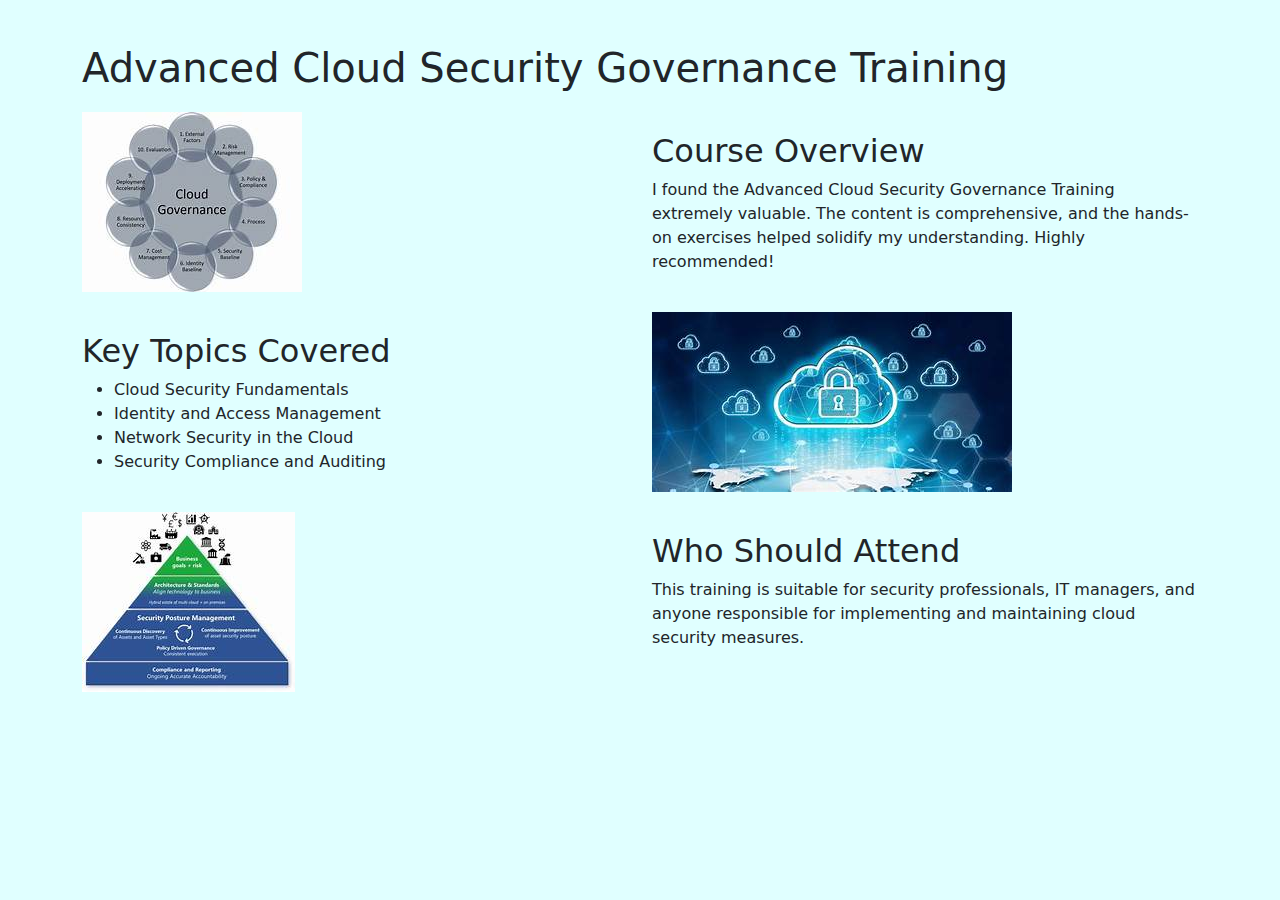
<file: Test/Advanced Cloud Security Governance Training.html>
<!DOCTYPE html>
<html lang="en">
<head>
    <meta charset="UTF-8">
    <meta name="viewport" content="width=device-width, initial-scale=1.0">
    <link rel="stylesheet" href="https://cdn.jsdelivr.net/npm/bootstrap@5.3.0/dist/css/bootstrap.min.css">
    <style>
        body {
            background-color:lightcyan ;
            padding: 20px;
        }

        .course-container {
            margin-top: 20px;
        }

        .course-img {
            max-width: 100%;
            height: auto;
        }

        .course-description {
            margin-top: 20px;
        }
    </style>
    <title>Advanced Cloud Security Governance Training</title>
</head>
<body>

<div class="container">
    <h1 class="mt-4">Advanced Cloud Security Governance Training</h1>

    <div class="course-container row">
        <div class="col-md-6">
            <img src="1111.jpeg" alt="Image 1" class="course-img">
        </div>
        <div class="col-md-6 course-description">
            <h2>Course Overview</h2>
            <p>
                I found the Advanced Cloud Security Governance Training extremely valuable. The content is
                comprehensive, and the hands-on exercises helped solidify my understanding. Highly recommended!
            </p>
        </div>
    </div>

    <div class="course-container row">
        <div class="col-md-6 order-md-2">
            <img src="1222.jpeg" alt="Image 2" class="course-img">
        </div>
        <div class="col-md-6 course-description">
            <h2>Key Topics Covered</h2>
            <ul>
                <li>Cloud Security Fundamentals</li>
                <li>Identity and Access Management</li>
                <li>Network Security in the Cloud</li>
                <li>Security Compliance and Auditing</li>
            </ul>
        </div>
    </div>

    <div class="course-container row">
        <div class="col-md-6">
            <img src="1333.jpeg" alt="Image 3" class="course-img">
        </div>
        <div class="col-md-6 course-description">
            <h2>Who Should Attend</h2>
            <p>
                This training is suitable for security professionals, IT managers, and anyone responsible for
                implementing and maintaining cloud security measures.
            </p>
        </div>
    </div>
</div>

<script src="https://cdn.jsdelivr.net/npm/bootstrap@5.3.0/dist/js/bootstrap.bundle.min.js"></script>
</body>
</html>
</file>
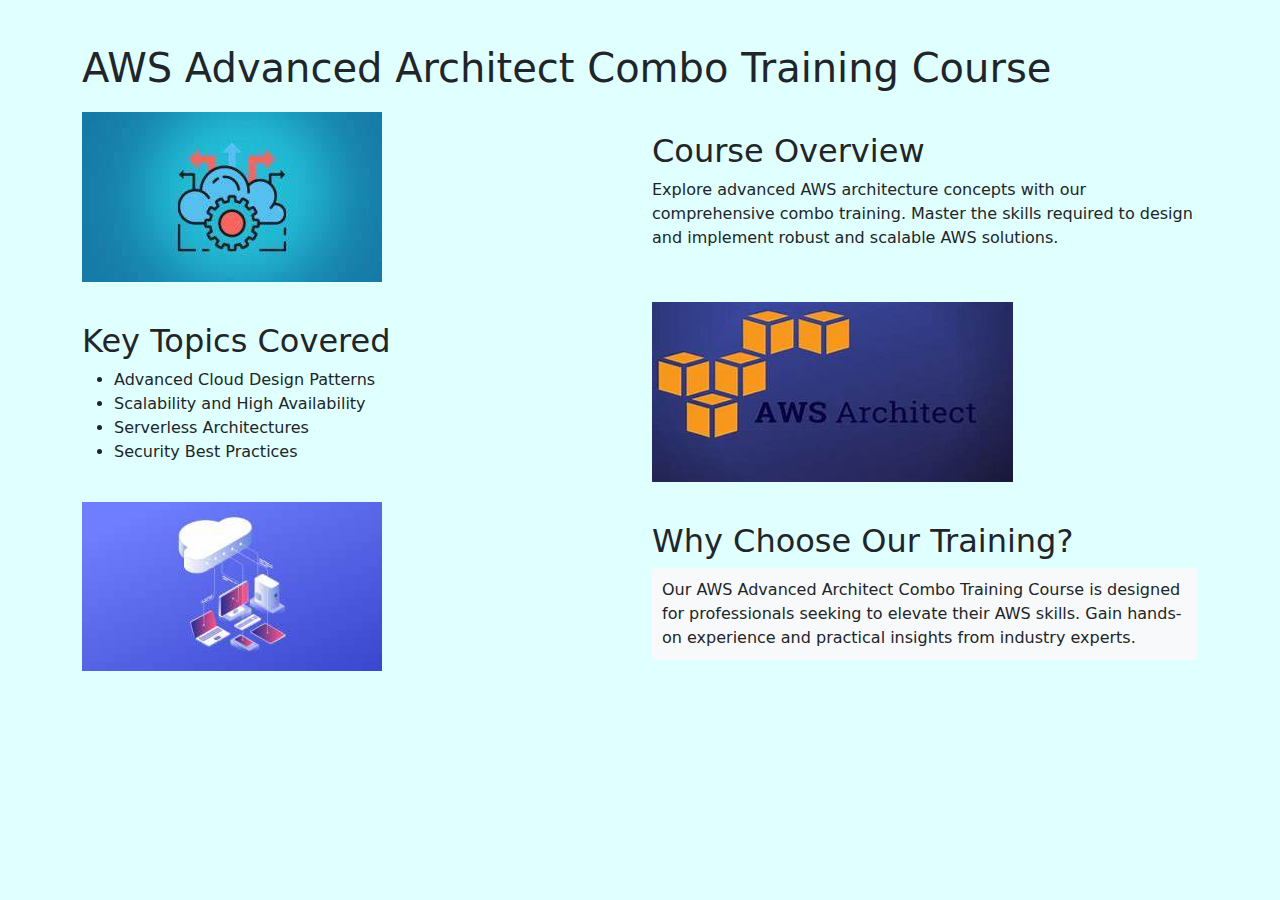
<file: Test/AWS Advanced Architect Combo Training Course.html>
<!DOCTYPE html>
<html lang="en">
<head>
    <meta charset="UTF-8">
    <meta name="viewport" content="width=device-width, initial-scale=1.0">
    <link rel="stylesheet" href="https://cdn.jsdelivr.net/npm/bootstrap@5.3.0/dist/css/bootstrap.min.css">
    <style>
        body {
            background-color: lightcyan;
            padding: 20px;
        }

        .course-container {
            margin-top: 20px;
        }

        .course-img {
            max-width: 100%;
            height: auto;
        }

        .course-description {
            margin-top: 20px;
        }

        .highlight {
            background-color: #f8f9fa;
            padding: 10px;
            border-radius: 5px;
        }
    </style>
    <title>AWS Advanced Architect Combo Training Course</title>
</head>
<body>

<div class="container">
    <h1 class="mt-4">AWS Advanced Architect Combo Training Course</h1>

    <div class="course-container row">
        <div class="col-md-6">
            <img src="31.jpeg" alt="Image 1" class="course-img">
        </div>
        <div class="col-md-6 course-description">
            <h2>Course Overview</h2>
            <p>
                Explore advanced AWS architecture concepts with our comprehensive combo training. Master the
                skills required to design and implement robust and scalable AWS solutions.
            </p>
        </div>
    </div>

    <div class="course-container row">
        <div class="col-md-6 order-md-2">
            <img src="32.jpeg" alt="Image 2" class="course-img">
        </div>
        <div class="col-md-6 course-description">
            <h2>Key Topics Covered</h2>
            <ul>
                <li>Advanced Cloud Design Patterns</li>
                <li>Scalability and High Availability</li>
                <li>Serverless Architectures</li>
                <li>Security Best Practices</li>
            </ul>
        </div>
    </div>

    <div class="course-container row">
        <div class="col-md-6">
            <img src="33.jpeg" alt="Image 3" class="course-img">
        </div>
        <div class="col-md-6 course-description">
            <h2>Why Choose Our Training?</h2>
            <p class="highlight">
                Our AWS Advanced Architect Combo Training Course is designed for professionals seeking to
                elevate their AWS skills. Gain hands-on experience and practical insights from industry experts.
            </p>
        </div>
    </div>
</div>

<script src="https://cdn.jsdelivr.net/npm/bootstrap@5.3.0/dist/js/bootstrap.bundle.min.js"></script>
</body>
</html>
</file>
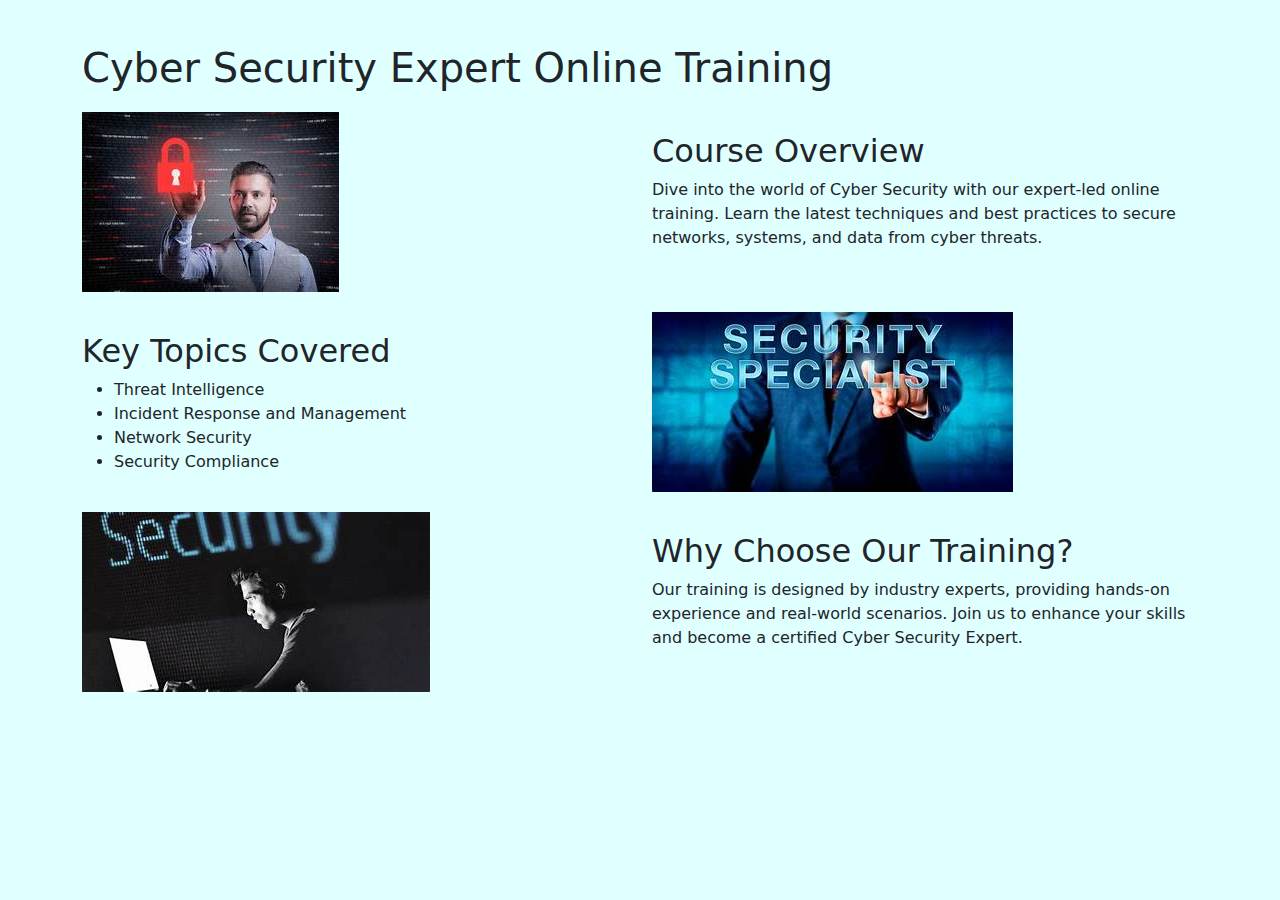
<file: Test/Cyber Security Expert Online Training.html>
<!DOCTYPE html>
<html lang="en">
<head>
    <meta charset="UTF-8">
    <meta name="viewport" content="width=device-width, initial-scale=1.0">
    <link rel="stylesheet" href="https://cdn.jsdelivr.net/npm/bootstrap@5.3.0/dist/css/bootstrap.min.css">
    <style>
        body {
            background-color:lightcyan;
            padding: 20px;
        }

        .course-container {
            margin-top: 20px;
        }

        .course-img {
            max-width: 100%;
            height: auto;
        }

        .course-description {
            margin-top: 20px;
        }

        .highlight {
            background-color: #f8f9fa;
            padding: 10px;
            border-radius: 5px;
        }
    </style>
    <title>Cyber Security Expert Online Training</title>
</head>
<body>

<div class="container">
    <h1 class="mt-4">Cyber Security Expert Online Training</h1>

    <div class="course-container row">
        <div class="col-md-6">
            <img src="21.jpeg" alt="Image 1" class="course-img">
        </div>
        <div class="col-md-6 course-description">
            <h2>Course Overview</h2>
            <p>
                Dive into the world of Cyber Security with our expert-led online training. Learn the latest
                techniques and best practices to secure networks, systems, and data from cyber threats.
            </p>
        </div>
    </div>

    <div class="course-container row">
        <div class="col-md-6 order-md-2">
            <img src="22.jpeg" alt="Image 2" class="course-img">
        </div>
        <div class="col-md-6 course-description">
            <h2>Key Topics Covered</h2>
            <ul>
                <li>Threat Intelligence</li>
                <li>Incident Response and Management</li>
                <li>Network Security</li>
                <li>Security Compliance</li>
            </ul>
        </div>
    </div>

    <div class="course-container row">
        <div class="col-md-6">
            <img src="23.jpeg" alt="Image 3" class="course-img">
        </div>
        <div class="col-md-6 course-description">
            <h2>Why Choose Our Training?</h2>
            <p class=>
                Our training is designed by industry experts, providing hands-on experience and real-world
                scenarios. Join us to enhance your skills and become a certified Cyber Security Expert.
            </p>
        </div>
    </div>
</div>

<script src="https://cdn.jsdelivr.net/npm/bootstrap@5.3.0/dist/js/bootstrap.bundle.min.js"></script>
</body>
</html>
</file>
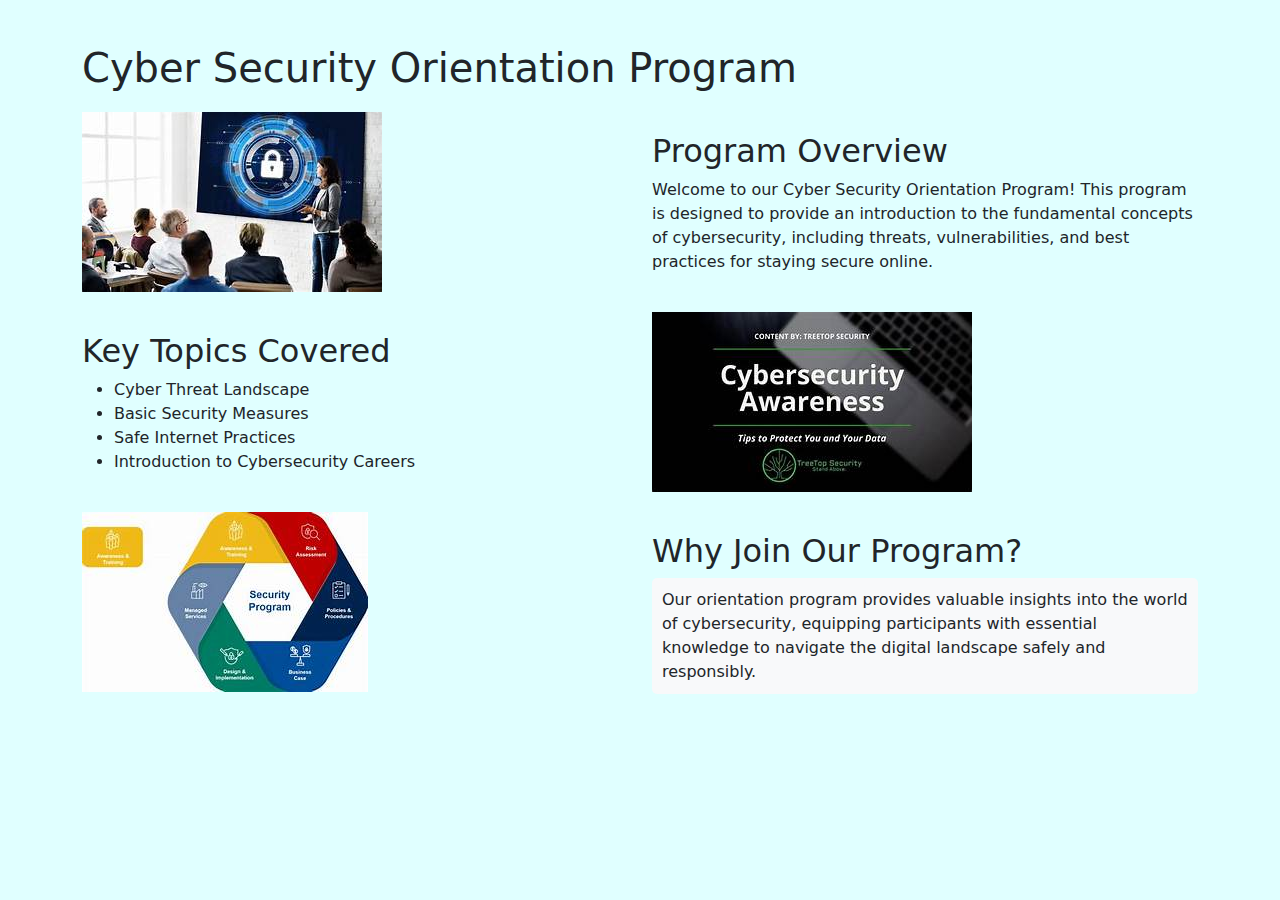
<file: Test/Cyber Security Orientation Program.html>
<!DOCTYPE html>
<html lang="en">
<head>
    <meta charset="UTF-8">
    <meta name="viewport" content="width=device-width, initial-scale=1.0">
    <link rel="stylesheet" href="https://cdn.jsdelivr.net/npm/bootstrap@5.3.0/dist/css/bootstrap.min.css">
    <style>
        body {
            background-color: lightcyan;
            padding: 20px;
        }

        .course-container {
            margin-top: 20px;
        }

        .course-img {
            max-width: 100%;
            height: auto;
        }

        .course-description {
            margin-top: 20px;
        }

        .highlight {
            background-color: #f8f9fa;
            padding: 10px;
            border-radius: 5px;
        }
    </style>
    <title>Cyber Security Orientation Program</title>
</head>
<body>

<div class="container">
    <h1 class="mt-4">Cyber Security Orientation Program</h1>

    <div class="course-container row">
        <div class="col-md-6">
            <img src="41.jpeg" alt="Image 1" class="course-img">
        </div>
        <div class="col-md-6 course-description">
            <h2>Program Overview</h2>
            <p>
                Welcome to our Cyber Security Orientation Program! This program is designed to provide an
                introduction to the fundamental concepts of cybersecurity, including threats, vulnerabilities,
                and best practices for staying secure online.
            </p>
        </div>
    </div>

    <div class="course-container row">
        <div class="col-md-6 order-md-2">
            <img src="42.jpeg" alt="Image 2" class="course-img">
        </div>
        <div class="col-md-6 course-description">
            <h2>Key Topics Covered</h2>
            <ul>
                <li>Cyber Threat Landscape</li>
                <li>Basic Security Measures</li>
                <li>Safe Internet Practices</li>
                <li>Introduction to Cybersecurity Careers</li>
            </ul>
        </div>
    </div>

    <div class="course-container row">
        <div class="col-md-6">
            <img src="43.jpeg" alt="Image 3" class="course-img">
        </div>
        <div class="col-md-6 course-description">
            <h2>Why Join Our Program?</h2>
            <p class="highlight">
                Our orientation program provides valuable insights into the world of cybersecurity, equipping
                participants with essential knowledge to navigate the digital landscape safely and responsibly.
            </p>
        </div>
    </div>
</div>

<script src="https://cdn.jsdelivr.net/npm/bootstrap@5.3.0/dist/js/bootstrap.bundle.min.js"></script>
</body>
</html>
</file>
